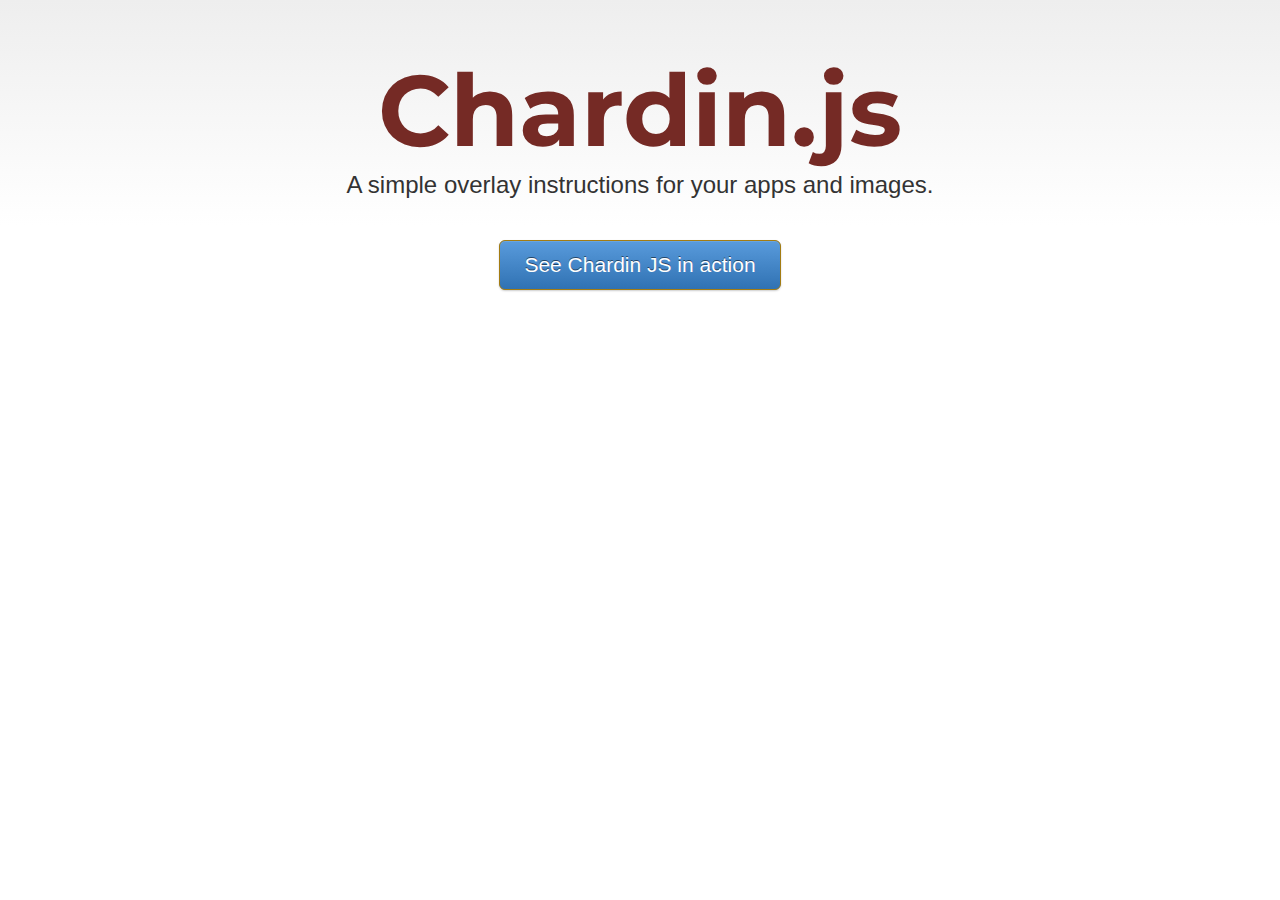
<file: Chardin JS Demo/index.html>
<!DOCTYPE html>
<html xmlns="http://www.w3.org/1999/html">
<head lang="en">
    <meta charset="UTF-8">
    <title>Chardin JS Presentation</title>

    <!--- Styles --->
    <link href="http://fonts.googleapis.com/css?family=Montserrat:400,700" rel="stylesheet" type-="text/css">
    <link href="css/bootstrap.min.css" rel="stylesheet">
    <link href="css/style.css" rel="stylesheet">
    <link href="css/chardinjs.css" rel="stylesheet">
    <link href="css/bootstrap-responsive.min.css" rel="stylesheet">

    <!--- Scripts --->
    <script src="js/jquery-1.9.1.min.js"></script>
    <script src="js/chardinjs.min.js"></script>
    <script src="js/demo.js"></script>
    <script>!function(d,s,id){var js,fjs=d.getElementsByTagName(s)[O];if(!d.getElementById(id)){js=d.createElement(s);js.id=id;js.src="https://platform.twitter.com/widgets.js";fjs.parentNode.insertBefore(js,fjs);}}(document,"script","twitter-wjs");</script>

  </head>
<body>

    <div class="container">
        <div class="jumbotron">
            <h1 data-intro="Project Title" data-position="right">Chardin.js</h1>
            <p class="lead">
                A simple overlay instructions for your apps and images.
            </p>
            <img src="images/jeep.png" data-intro="With Chardin JS you can have an overlay over your images or apps, this can be used to provide instructions or more information." data-position="right"/>
            <a href="#" class="btn btn-large primary" data-toggle="chardinjs" data-intro="This button is used to toggle the overlay, you can click it, even when the overlay is visible" data-position="left">See Chardin JS in action</a>
            <a href="" id="opentour" class="hide" data-toggle="chardinjs">Or open it again</a>

        </div>
    </div>
</body>
</html>
</file>
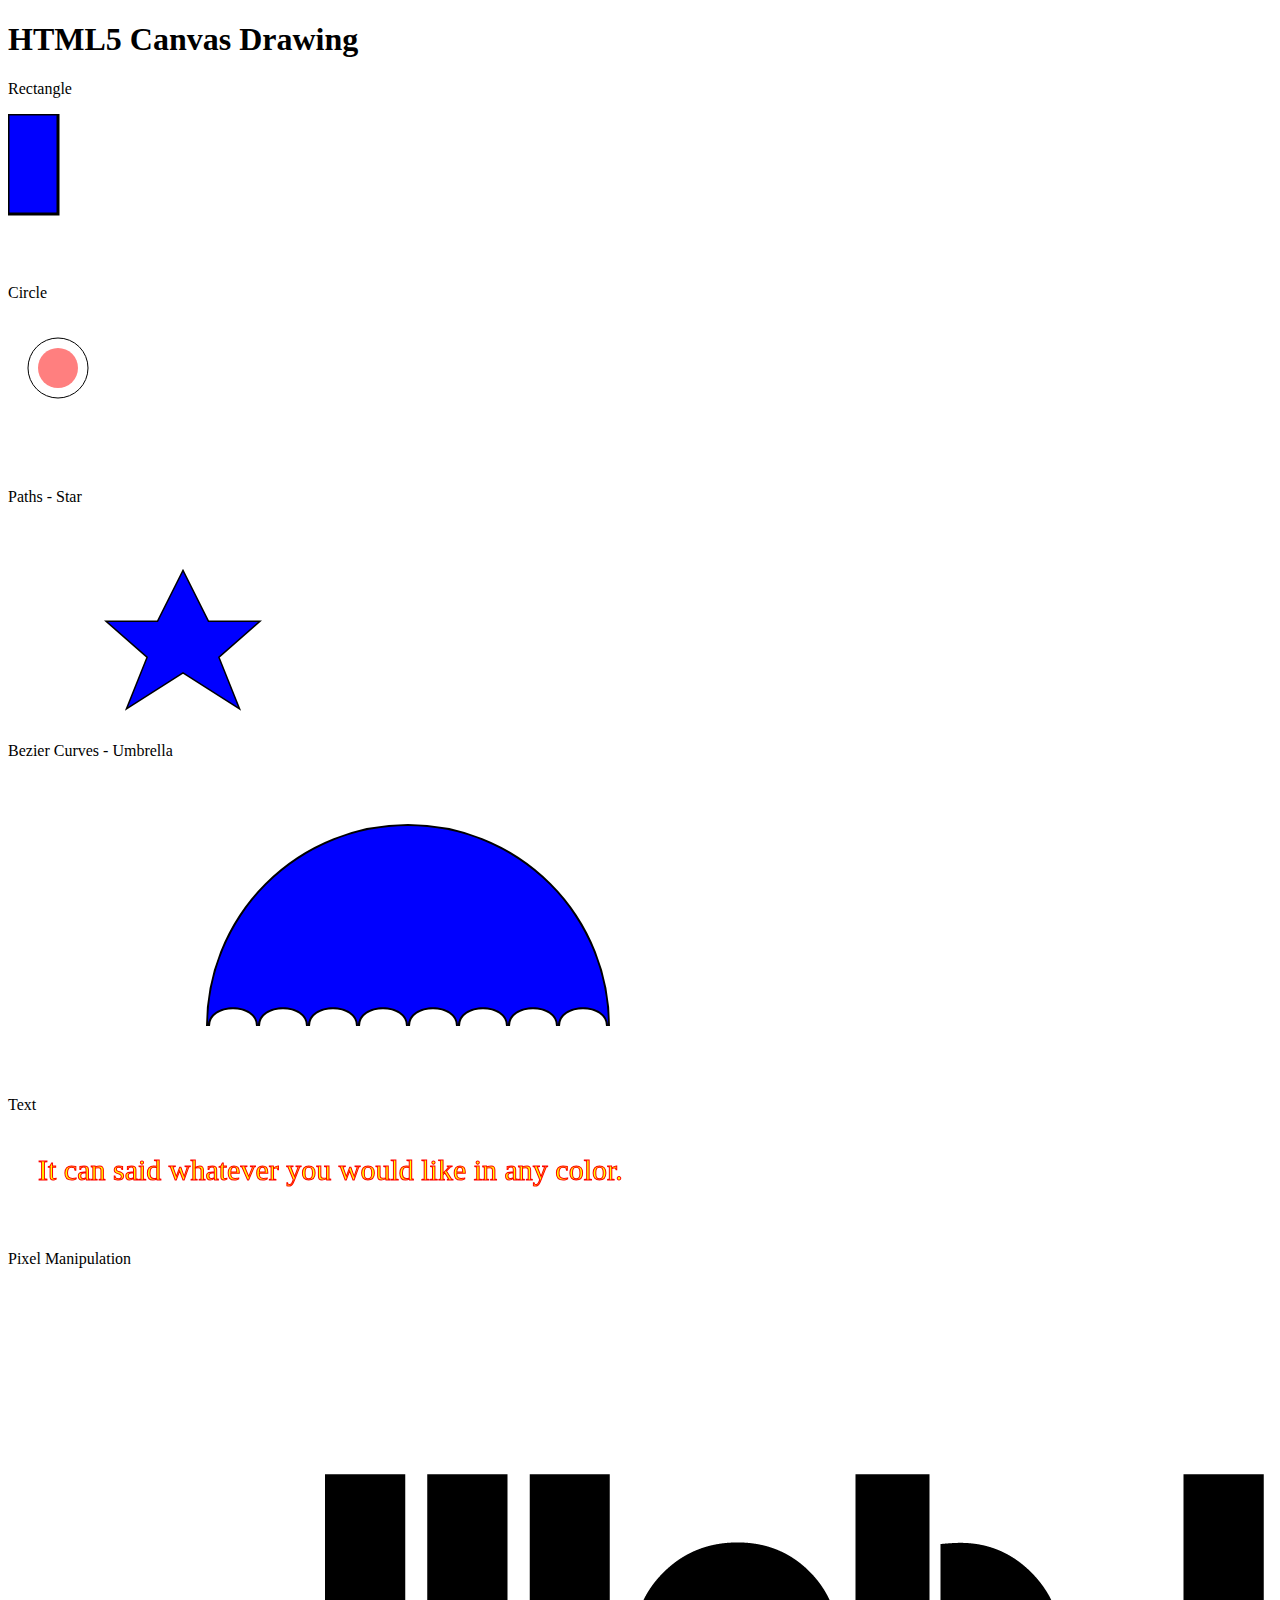
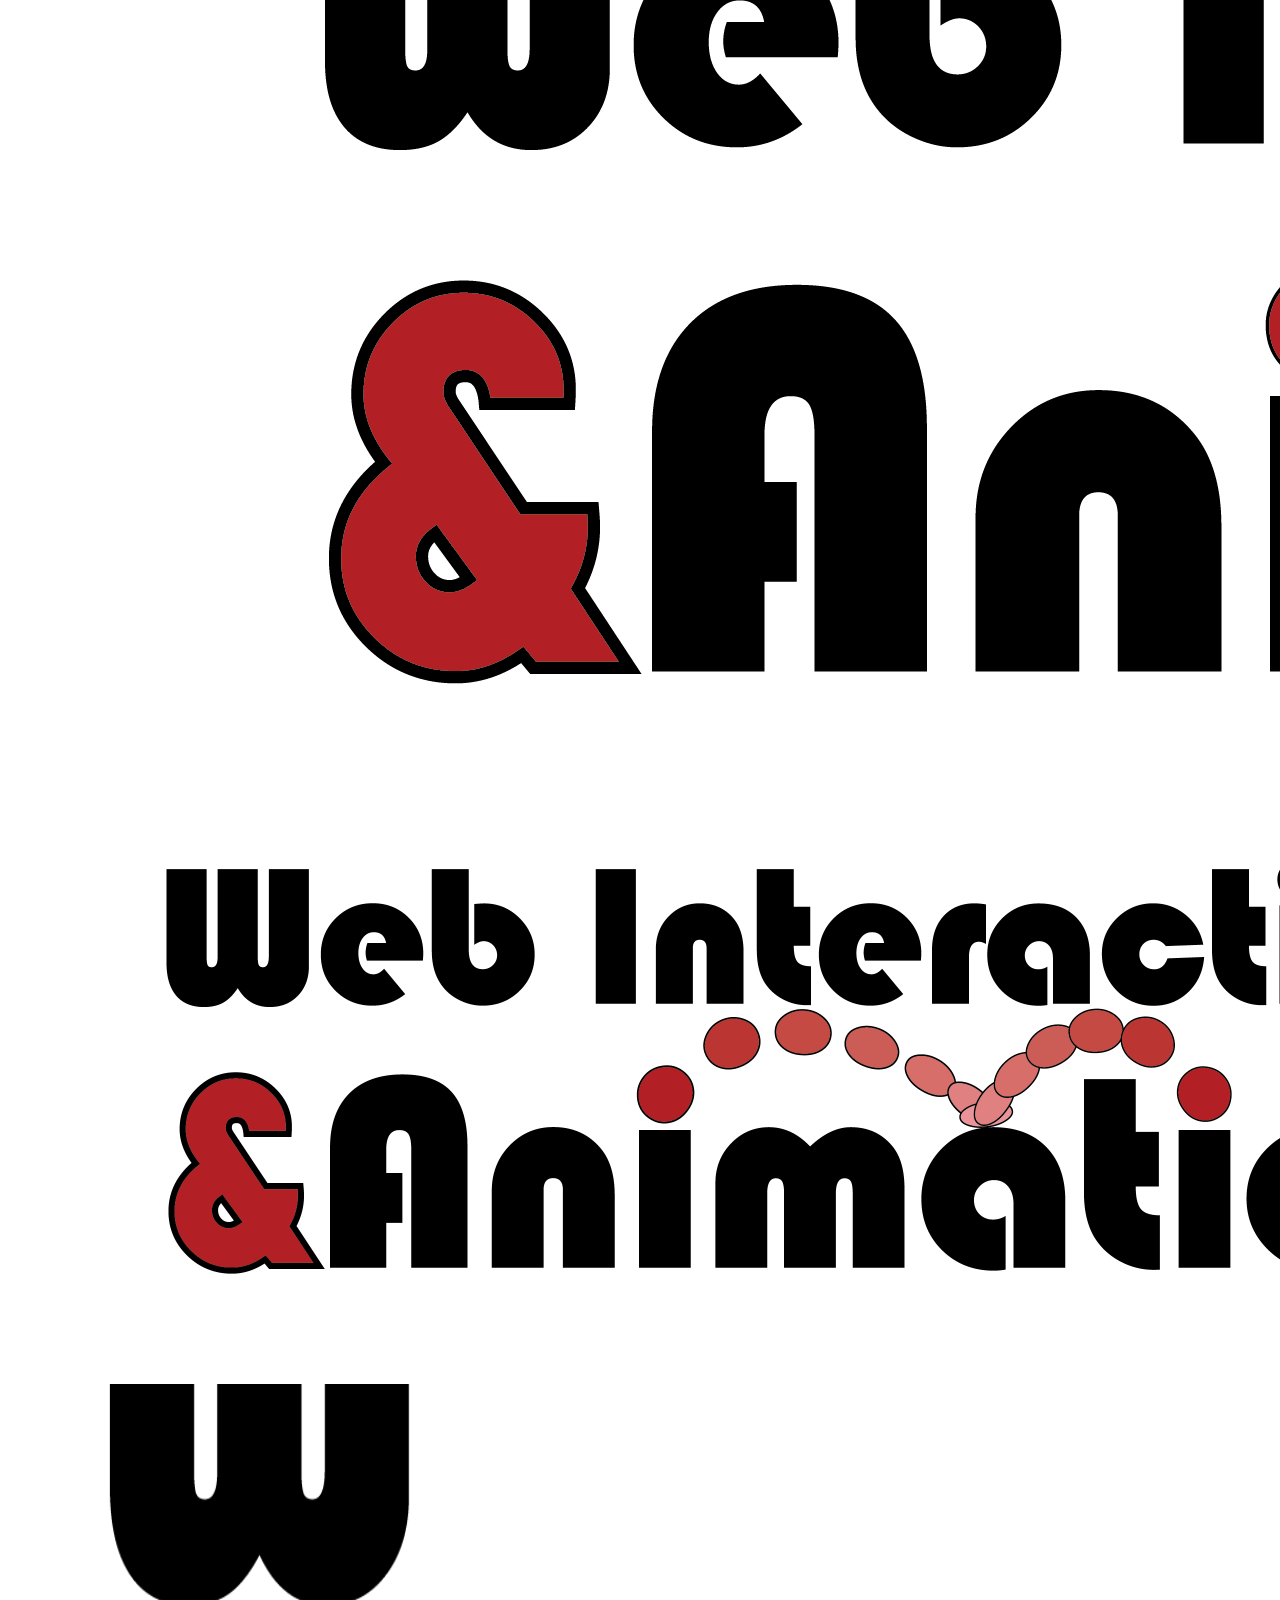
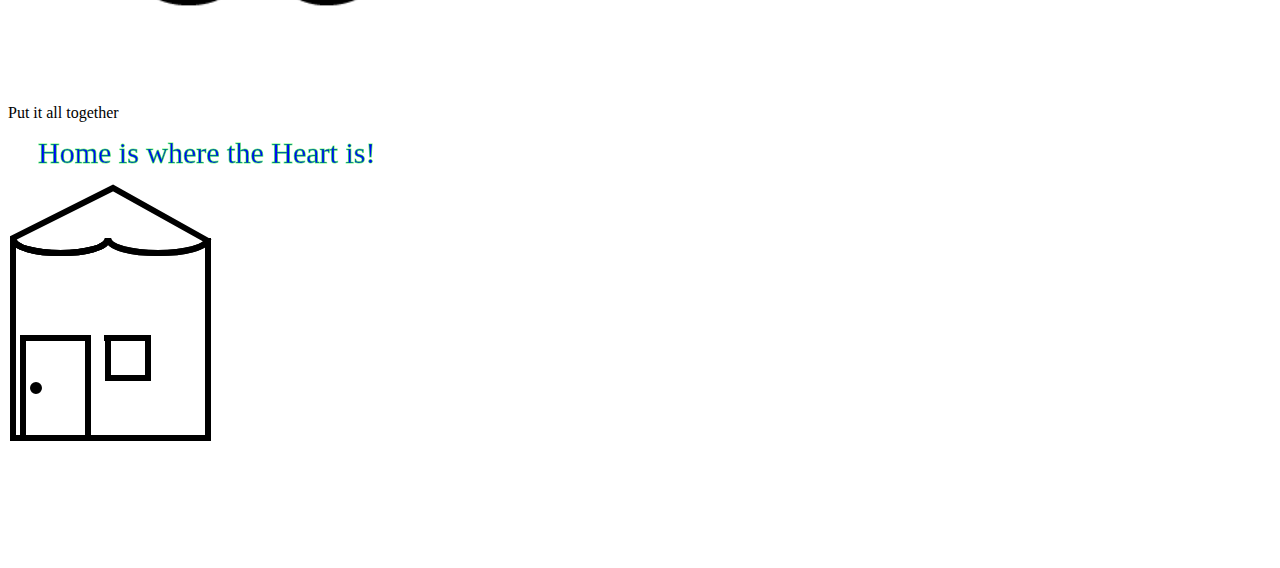
<file: chatham_russell_Homework1/index.html>
<!doctype html>
<html>
<head>
    <title>HTML5 Drawing</title>
</head>
<body>
    <div id="container">
        <h1>HTML5 Canvas Drawing</h1>
        <p>Rectangle</p>
        <canvas id="Canvas1" width="800" height="150">Your browser does not support canvas.</canvas>

        <p>Circle</p>
        <canvas id="Canvas2" width="800" height="150">Your browser does not support canvas.</canvas>

        <p>Paths - Star</p>
        <canvas id="Canvas3" width="800" height="200">Your browser does not support canvas.</canvas>

        <p>Bezier Curves - Umbrella</p>
        <canvas id="Canvas4" width="800" height="300">Your browser does not support canvas.</canvas>

        <p>Text</p>
        <canvas id="Canvas5" width="800" height="100">Your browser does not support canvas.</canvas>

        <p>Pixel Manipulation</p>
        <canvas id="Canvas6" width="3300" height="2000">Your browser does not support canvas.</canvas>

        <p>Put it all together</p>
        <canvas id="Canvas7" width="800" height="400">Your browser does not support canvas.</canvas>
    </div>

<script type="text/javascript" src="includes/modernizr.js"></script>
<script type="text/javascript" src="js/main.js"></script>


</body>
</html>
</file>
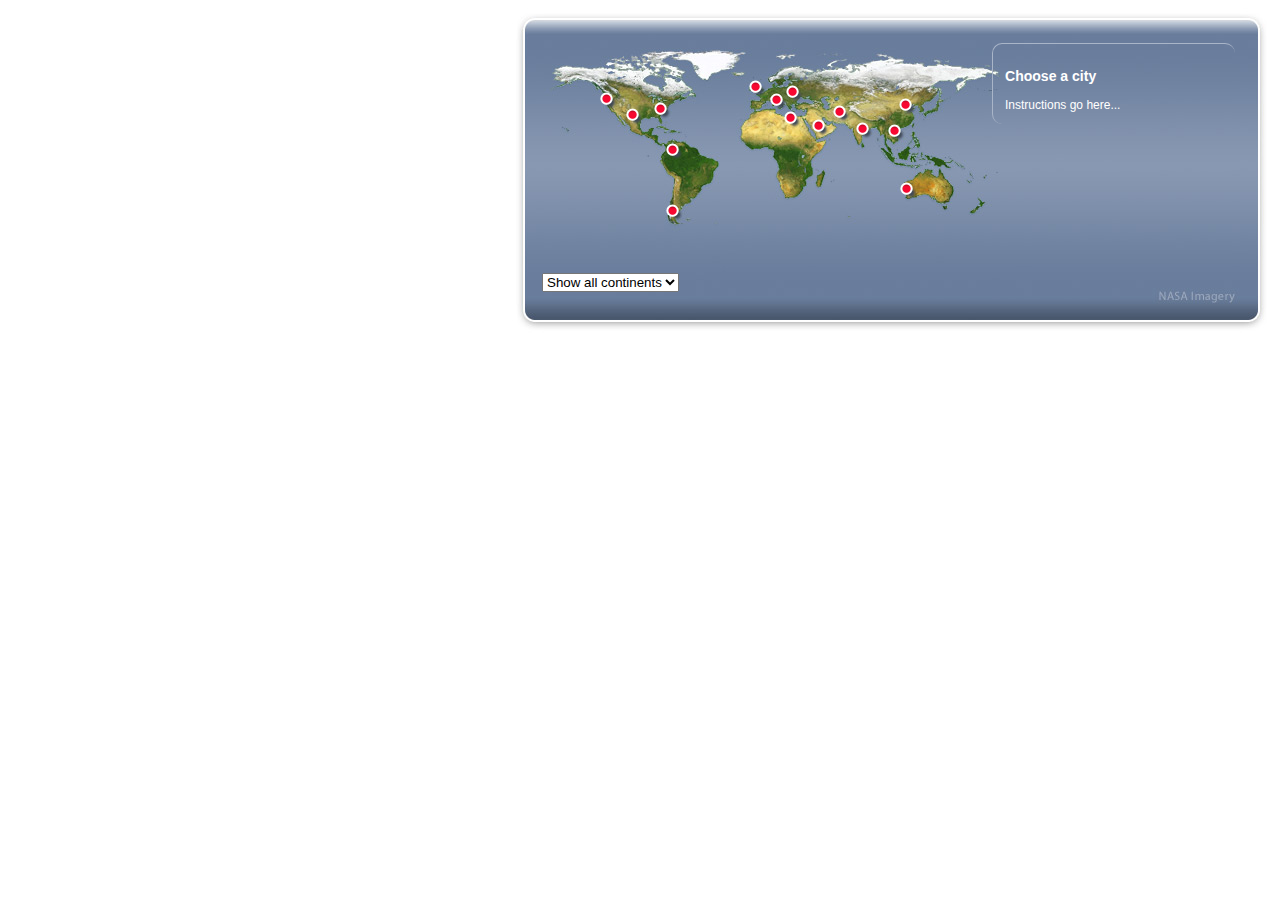
<file: interactive_map/index.html>
<!DOCTYPE html>
<html>
<head lang="en">
    <meta charset="UTF-8">
    <title></title>
    <link rel="stylesheet" type="text/css" href="includes/map.css"/>
    <script type="text/javascript" src="includes/jquery-1.5.min.js"></script>
    <script type="text/javascript" src="includes/map.js"></script>
</head>
<body>

    <div class="map_container">
        <a class="dot" style="top:71px; left:236px; continent="EU" city="london"></a>
        <a class="dot" style="top:99px;  left:113px;" continent="NA" city="dallas"></a>
        <a class="dot" style="top:83px;  left:87px;"  continent="NA" city="seattle"></a>
        <a class="dot" style="top:173px; left:387px;" continent="AU" city="perth" ></a>
        <a class="dot" style="top:102px; left:271px;" continent="AF" city="tripoli"></a>
        <a class="dot" style="top:134px; left:153px;" continent="SA" city="bogota"></a>
        <a class="dot" style="top:93px;  left:141px;" continent="NA" city="newyorkcity"></a>
        <a class="dot" style="top:115px; left:375px;" continent="AS" city="phompenh"></a>
        <a class="dot" style="top:89px;  left:386px;" continent="AS" city="tianjin"></a>
        <a class="dot" style="top:195px; left:153px;" continent="SA" city="puntaarenas"></a>
        <a class="dot" style="top:96px;  left:320px;" continent="ME" city="buxoro"></a>
        <a class="dot" style="top:113px; left:343px;" continent="ME" city="anakapalle"></a>
        <a class="dot" style="top:110px; left:299px;" continent="ME" city="albahr"></a>
        <a class="dot" style="top:84px;  left:257px;" continent="EU" city="rome"></a>
        <a class="dot" style="top:76px;  left:273px;" continent="EU" city="warszawa"></a>

        <form id="mapForm" name="mapForm" class="form_continent" method="post" action="">
            <select name="continent" id="continent">
                <option value="AF">Africa</option>
                <option value="AS">Asia</option>
                <option value="AU">Australia</option>
                <option value="EU">Europe</option>
                <option value="NA">North America</option>
                <option value="ME">Middle East</option>
                <option value="SA">South America</option>
                <option value="ALL" selected="selected">Show all continents</option>
            </select>
        </form>
        <div class="detail_container">
            <div class="city_detail">
                <h3>Choose a city</h3>
                <p>Instructions go here...</p>
            </div>

        </div>

    </div>

    <div class="city_detail_container">
    <!-- City -->
    <div class="city_detail" id="sydney">
        <img class="city_photo" src="images/cities/sydney.jpg" alt="sydney" width="75" height="75" />
        <div class="city_info">
            <h2>Sydney</h2>
            <h3>Australia</h3>
            <p>Pellentesque nibh felis, eleifend id, commodo in, interdum vitae, leo. Praesent eu elit. Ut eu ligula. Class aptent taciti sociosqu ad litora torquent per conubia nostra, per inceptos hymenaeos commodo in interdum vitae leo.</p>
        </div>
    </div>

    <!-- City -->
    <div class="city_detail" id="london">
        <img class="city_photo" src="images/cities/london.jpg" alt="sydney" width="75" height="75" />
        <div class="city_info">
            <h2>London</h2>
            <h3>Europe</h3>
            <p>Curabitur fringilla. Nunc est ipsum, pretium quis, dapibus sed, varius non, lectus. Proin a quam. Praesent lacinia, eros quis aliquam porttitor, urna lacus volutpat urna, ut fermentum neque mi egestas dolor.</p>
        </div>
    </div>

    <!-- City -->
    <div class="city_detail" id="riodejaneiro">
        <img class="city_photo" src="images/cities/riodejaneiro.jpg" alt="rio de janerio" width="75" height="75" />
        <div class="city_info">
            <h2>Rio de Janerio</h2>
            <h3>South America</h3>
            <p>Nam consectetuer. Sed aliquam, nunc eget euismod ullamcorper, lectus nunc ullamcorper orci, fermentum bibendum enim nibh eget ipsum.</p>
        </div>
    </div>

    <!-- City -->
    <div class="city_detail" id="tokyo">
        <img class="city_photo" src="images/cities/tokyo.jpg" alt="brazil" width="75" height="75" />
        <div class="city_info">
            <h2>Tokyo</h2>
            <h3>Asia</h3>
            <p>Donec porttitor ligula eu dolor. Maecenas vitae nulla nam consectetuer. Lectus nunc ullamcorper orci, fermentum bibendum enim nibh eget ipsum.</p>
        </div>
    </div>

    <!-- City -->
    <div class="city_detail" id="johannesburg">
        <img class="city_photo" src="images/cities/johannesburg.jpg" alt="johannesburg" width="75" height="75" />
        <div class="city_info">
            <h2>Johannesburg</h2>
            <h3>Africa</h3>
            <p>Sed quis velit. Nulla facilisi. Nulla libero. Vivamus pharetra posuere sapien. Nam consectetuer. Sed aliquam, nunc eget euismod ullamcorper.</p>
        </div>
        <div class="clear_both"></div>
    </div>

    <!-- City -->
    <div class="city_detail" id="johannesburg">
        <img class="city_photo" src="images/cities/johannesburg.jpg" alt="johannesburg" width="75" height="75" />
        <div class="city_info">
            <h2>Johannesburg</h2>
            <h3>Africa</h3>
            <p>Sed quis velit. Nulla facilisi. Nulla libero. Vivamus pharetra posuere sapien. Nam consectetuer. Sed aliquam, nunc eget euismod ullamcorper.</p>
        </div>
        <div class="clear_both"></div>
    </div>

    <!-- City -->
    <div class="city_detail" id="dallas">
        <img class="city_photo" src="images/cities/dallas.jpg" alt="dallas" width="75" height="75" />
        <div class="city_info">
            <h2>Dallas</h2>
            <h3>North America</h3>
            <p>Sed quis velit. Nulla facilisi. Nulla libero. Vivamus pharetra posuere sapien. Nam consectetuer. Sed aliquam, nunc eget euismod ullamcorper.</p>
        </div>
        <div class="clear_both"></div>
    </div>


    <!-- City -->
    <div class="city_detail" id="seattle">
        <img class="city_photo" src="images/cities/seattle.jpg" alt="seattle" width="75" height="75" />
        <div class="city_info">
            <h2>Seattle</h2>
            <h3>North America</h3>
            <p>Sed quis velit. Nulla facilisi. Nulla libero. Vivamus pharetra posuere sapien. Nam consectetuer. Sed aliquam, nunc eget euismod ullamcorper.</p>
        </div>
        <div class="clear_both"></div>
    </div>


    <!-- City -->
    <div class="city_detail" id="perth">
        <img class="city_photo" src="images/cities/perth.jpg" alt="perth" width="75" height="75" />
        <div class="city_info">
            <h2>Perth</h2>
            <h3>Australia</h3>
            <p>Sed quis velit. Nulla facilisi. Nulla libero. Vivamus pharetra posuere sapien. Nam consectetuer. Sed aliquam, nunc eget euismod ullamcorper.</p>
        </div>
        <div class="clear_both"></div>
    </div>


    <!-- City -->
    <div class="city_detail" id="tripoli">
        <img class="city_photo" src="images/cities/tripoli.jpg" alt="tripoli" width="75" height="75" />
        <div class="city_info">
            <h2>Tripoli</h2>
            <h3>Africa</h3>
            <p>Sed quis velit. Nulla facilisi. Nulla libero. Vivamus pharetra posuere sapien. Nam consectetuer. Sed aliquam, nunc eget euismod ullamcorper.</p>
        </div>
        <div class="clear_both"></div>
    </div>


    <!-- City -->
    <div class="city_detail" id="bogota">
        <img class="city_photo" src="images/cities/bogota.jpg" alt="bogota" width="75" height="75" />
        <div class="city_info">
            <h2>Bogot&aacute;</h2>
            <h3>South America</h3>
            <p>Sed quis velit. Nulla facilisi. Nulla libero. Vivamus pharetra posuere sapien. Nam consectetuer. Sed aliquam, nunc eget euismod ullamcorper.</p>
        </div>
        <div class="clear_both"></div>
    </div>


    <!-- City -->
    <div class="city_detail" id="newyorkcity">
        <img class="city_photo" src="images/cities/newyorkcity.jpg" alt="newyorkcity" width="75" height="75" />
        <div class="city_info">
            <h2>New York City</h2>
            <h3>North America</h3>
            <p>Sed quis velit. Nulla facilisi. Nulla libero. Vivamus pharetra posuere sapien. Nam consectetuer. Sed aliquam, nunc eget euismod ullamcorper.</p>
        </div>
        <div class="clear_both"></div>
    </div>


    <!-- City -->
    <div class="city_detail" id="phnompenh">
        <img class="city_photo" src="images/cities/phnompenh.jpg" alt="phnompenh" width="75" height="75" />
        <div class="city_info">
            <h2>Phnom Penh</h2>
            <h3>Asia</h3>
            <p>Sed quis velit. Nulla facilisi. Nulla libero. Vivamus pharetra posuere sapien. Nam consectetuer. Sed aliquam, nunc eget euismod ullamcorper pharetra posuere.</p>
        </div>
        <div class="clear_both"></div>
    </div>


    <!-- City -->
    <div class="city_detail" id="tianjin">
        <img class="city_photo" src="images/cities/tianjin.jpg" alt="tianjin" width="75" height="75" />
        <div class="city_info">
            <h2>Tianjin</h2>
            <h3>Asia</h3>
            <p>Sed quis velit. Nulla facilisi. Nulla libero. Vivamus pharetra posuere sapien. Nam consectetuer. Sed aliquam, nunc eget euismod ullamcorper.</p>
        </div>
        <div class="clear_both"></div>
    </div>


    <!-- City -->
    <div class="city_detail" id="puntaarenas">
        <img class="city_photo" src="images/cities/puntaarenas.jpg" alt="puntaarenas" width="75" height="75" />
        <div class="city_info">
            <h2>Punta Arenas</h2>
            <h3>South America</h3>
            <p>Sed quis velit. Nulla facilisi. Nulla libero. Vivamus pharetra posuere sapien. Nam consectetuer. Sed aliquam, nunc eget euismod ullamcorper.</p>
        </div>
        <div class="clear_both"></div>
    </div>


    <!-- City -->
    <div class="city_detail" id="buxoro">
        <img class="city_photo" src="images/cities/buxoro.jpg" alt="buxoro" width="75" height="75" />
        <div class="city_info">
            <h2>Buxoro</h2>
            <h3>Middle East</h3>
            <p>Sed quis velit. Nulla facilisi. Nulla libero. Vivamus pharetra posuere sapien. Nam consectetuer. Sed aliquam, nunc eget euismod ullamcorper.</p>
        </div>
        <div class="clear_both"></div>
    </div>


    <!-- City -->
    <div class="city_detail" id="anakapalle">
        <img class="city_photo" src="images/cities/anakapalle.jpg" alt="anakapalle" width="75" height="75" />
        <div class="city_info">
            <h2>Anakapalle</h2>
            <h3>Middle East</h3>
            <p>Sed quis velit. Nulla facilisi. Nulla libero. Vivamus pharetra posuere sapien. Nam consectetuer. Sed aliquam, nunc eget euismod ullamcorper.</p>
        </div>
        <div class="clear_both"></div>
    </div>


    <!-- City -->
    <div class="city_detail" id="albahr">
        <img class="city_photo" src="images/cities/albahr.jpg" alt="albahr" width="75" height="75" />
        <div class="city_info">
            <h2>Al Bahr</h2>
            <h3>Middle East</h3>
            <p>Sed quis velit. Nulla facilisi. Nulla libero. Vivamus pharetra posuere sapien. Nam consectetuer. Sed aliquam, nunc eget euismod ullamcorper.</p>
        </div>
        <div class="clear_both"></div>
    </div>


    <!-- City -->
    <div class="city_detail" id="rome">
        <img class="city_photo" src="images/cities/rome.jpg" alt="rome" width="75" height="75" />
        <div class="city_info">
            <h2>Rome</h2>
            <h3>Europe</h3>
            <p>Sed quis velit. Nulla facilisi. Nulla libero. Vivamus pharetra posuere sapien. Nam consectetuer. Sed aliquam, nunc eget euismod ullamcorper.</p>
        </div>
        <div class="clear_both"></div>
    </div>


    <!-- City -->
    <div class="city_detail" id="warszawa">
        <img class="city_photo" src="images/cities/warszawa.jpg" alt="warszawa" width="75" height="75" />
        <div class="city_info">
            <h2>Warszawa</h2>
            <h3>Europe</h3>
            <p>Sed quis velit. Nulla facilisi. Nulla libero. Vivamus pharetra posuere sapien. Nam consectetuer. Sed aliquam, nunc eget euismod ullamcorper.</p>
        </div>
        <div class="clear_both"></div>
    </div>

    </div>
</body>
</html>
</file>
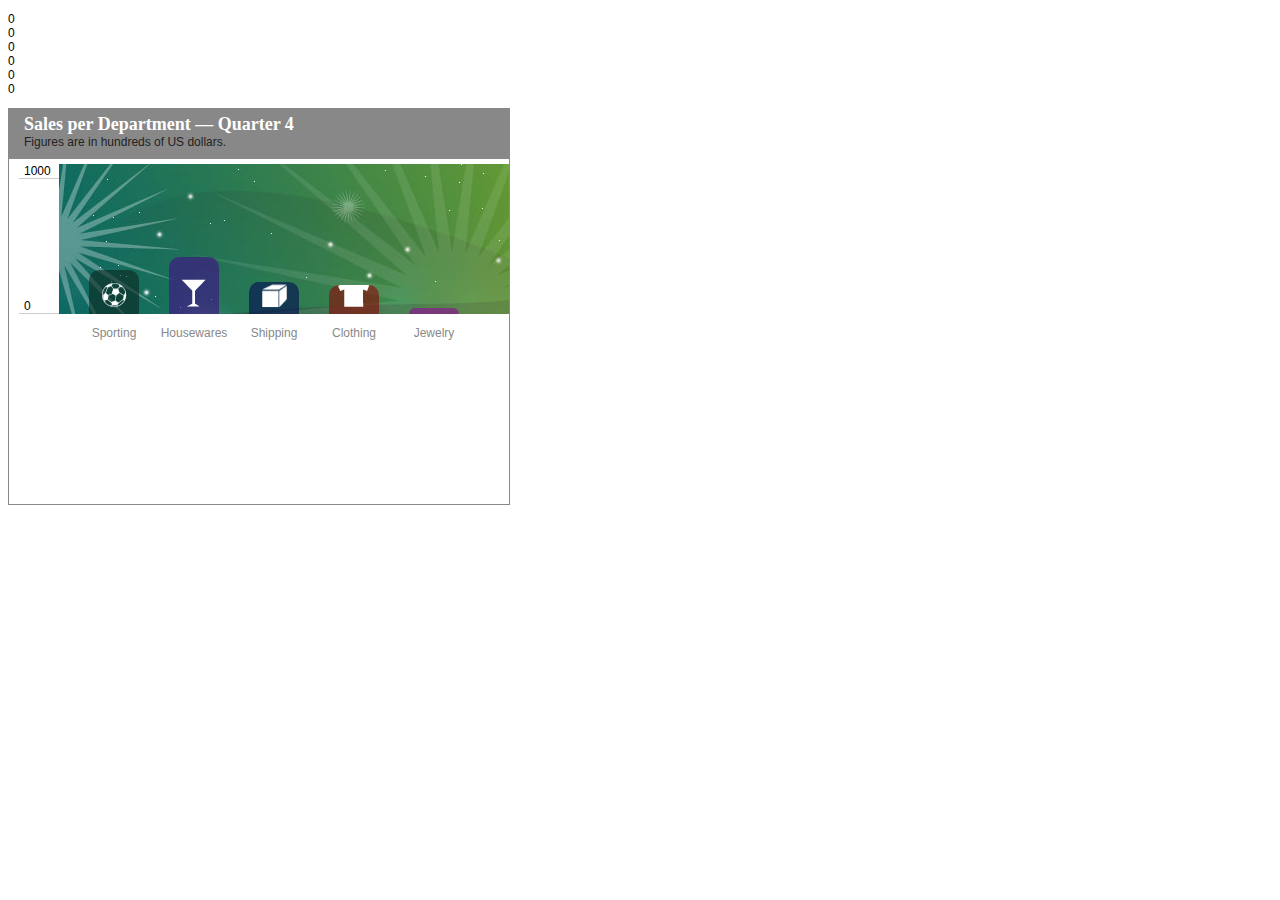
<file: My bar chart/chart.html>
<!DOCTYPE html>
<html>
<head lang="en">
    <meta charset="UTF-8">
    <title></title>
    <link rel="stylesheet" type="text/css" href="includes/chart.css"/>
    <!--[if lt IE 9]>
     <link rel="stylesheet" type="text/css" href="includes/chart_ie.css"/>
    <[endif]-->
    <script type="text/javascript" src="includes/jquery-1.6.1.min.js"></script>
    <script type="text/javascript" src="includes/chart.js"></script>
</head>
<body>
<p class="debug">
    <span class="chartHeight">0</span><br/>
    <span class="maxValue">0</span><br/>
    <span class="valueMultiplier">0</span><br/>
    <span class="highestYlabel">0</span><br/>
    <span class="chartHeightArea">0</span><br/>
    <span class="chartScale">0</span><br/>
</p>
<div class="chart-container">
    <div class="chart-title">
        <h2>Sales per Department &#151; Quarter 4</h2>
        <p>Figures are in hundreds of US dollars.</p>
    </div>
    <div class="chart-content">
        <div class="chart-y-axis">
            <p style="top:0px;">1000</p>
            <p style="bottom:0px;">0</p>
        </div>
        <div class="chart-area" bar-spacing="30">
            <div bar-value="376" label="Sporting" class="chart-bar sporting"></div>
            <div bar-value="621" label="Housewares" class="chart-bar hoursewares"></div>
            <div bar-value="521" label="Shipping"   class="chart-bar shipping"></div>
            <div bar-value="832" label="Clothing"   class="chart-bar clothing"></div>
            <div bar-value="418" label="Jewelry"    class="chart-bar jewelry"></div>
        </div>
        <div class="chart-x-axis"></div>
    </div>
</div

</body>
</html>
</file>
<file: Chardin JS Demo/css/style.css>
body {
  background-color: #fff;
  background-image: -webkit-gradient(linear, 0 0, 0 100%, from(#eee), color-stop(25%, #fff), to(#fff));
  background-image: -webkit-linear-gradient(#eee, #fff 25%, #fff);
  background-image: -moz-linear-gradient(top, #eee, #fff 25%, #fff);
  background-image: -ms-linear-gradient(#eee, #fff 25%, #fff);
  background-image: -o-linear-gradient(#eee, #fff 25%, #fff);
  background-image: linear-gradient(#eee, #fff 25%, #fff);
  background-repeat: no-repeat;
  background-attachment: fixed;
}

.primary.btn {
  color: #fff;
  text-decoration: none;
  text-shadow: 0 -1px 0 rgba(0,0,0,.5);
  background-color: #3072b3; /* Old browsers */
  background-repeat: repeat-x; /* Repeat the gradient */
  background-image: -moz-linear-gradient(top, #599bdc 0%, #3072b3 100%); /* FF3.6+ */
  background-image: -webkit-gradient(linear, left top, left bottom, color-stop(0%,#599bdc), color-stop(100%,#3072b3)); /* Chrome,Safari4+ */
  background-image: -webkit-linear-gradient(top, #599bdc 0%,#3072b3 100%); /* Chrome 10+,Safari 5.1+ */
  background-image: -ms-linear-gradient(top, #599bdc 0%,#3072b3 100%); /* IE10+ */
  background-image: -o-linear-gradient(top, #599bdc 0%,#3072b3 100%); /* Opera 11.10+ */
  filter: progid:DXImageTransform.Microsoft.gradient( startColorstr='#599bdc', endColorstr='#3072b3',GradientType=0 ); /* IE6-9 */
  background-image: linear-gradient(top, #599bdc 0%,#3072b3 100%); /* W3C */
  border: 1px solid #a47c12;
  -webkit-transition: none;
     -moz-transition: none;
          transition: none;
  -webkit-box-shadow: inset 0 1px 0 rgba(255,255,255,.1), 0 1px 2px rgba(0,0,0,.2);
     -moz-box-shadow: inset 0 1px 0 rgba(255,255,255,.1), 0 1px 2px rgba(0,0,0,.2);
          box-shadow: inset 0 1px 0 rgba(255,255,255,.1), 0 1px 2px rgba(0,0,0,.2);
}
.primary.btn:hover {
  background-position: 0 -15px;
}
.primary.btn:active {
  background-image: none;
  background-color: #3072b3; /* Old browsers */
  -webkit-box-shadow: inset 0 5px 10px rgba(0,0,0,.125), 0 1px 2px rgba(0,0,0,.2);
     -moz-box-shadow: inset 0 5px 10px rgba(0,0,0,.125), 0 1px 2px rgba(0,0,0,.2);
          box-shadow: inset 0 5px 10px rgba(0,0,0,.125), 0 1px 2px rgba(0,0,0,.2);
}

.jumbotron {
  margin: 50px 0;
  text-align: center;
}
.jumbotron h1 {
  font-size: 100px;
  font-family: Montserrat, sans-serif;
  line-height: 1;
  display: inline-block;
  color: #752a25;
}

.jumbotron h1.chardinjs-show-element, .chardinjs-show-element {
  color: #cccccc;
}

.chardinjs-show-element a {
  color: rgb(70, 240, 143);
}

.jumbotron .lead {
  font-size: 24px;
  line-height: 1.25;
}

.jumbotron img {
  display: block;
  margin-left: auto;
  margin-right: auto;
  max-height: 300px;
  height: 0px;
}

.jumbotron .btn {
  font-size: 21px;
  padding: 14px 24px;
  margin: 20px;
  margin-bottom: 10px;
}

.links {
  padding-top: 20px;
  text-align: center;
}

.links p, .credits p { display: inline-block; }

.credits, .license {
  text-align: center;
  margin: 10px;
}

.chardinjs-helper-layer[data-id="links"] .chardinjs-tooltip:after {
  left: 10%;
}
</file>
<file: Chardin JS Demo/css/chardinjs.css>
.chardinjs-overlay {
  position: absolute;
  z-index: 999999;
  background-color: #090355;
  opacity: 0;
  -webkit-transition: all 0.3s ease-out;
  -moz-transition: all 0.3s ease-out;
  -ms-transition: all 0.3s ease-out;
  -o-transition: all 0.3s ease-out;
  transition: all 0.3s ease-out; }

.chardinjs-helper-layer {
  position: absolute;
  z-index: 9999998;
  color: white;
  -webkit-transition: all 0.3s ease-out;
  -moz-transition: all 0.3s ease-out;
  -ms-transition: all 0.3s ease-out;
  -o-transition: all 0.3s ease-out;
  transition: all 0.3s ease-out; }
  .chardinjs-helper-layer.chardinjs-left {
    border-left: solid white 1px;
    margin-left: -10px; }
  .chardinjs-helper-layer.chardinjs-right {
    border-right: solid white 1px;
    padding-right: 10px; }
  .chardinjs-helper-layer.chardinjs-bottom {
    border-bottom: solid white 1px;
    padding-bottom: 10px; }
  .chardinjs-helper-layer.chardinjs-top {
    border-top: solid white 1px;
    padding-top: 10px; }

.chardinjs-tooltip {
  position: absolute;
  -webkit-transition: opacity 0.1s ease-out;
  -moz-transition: opacity 0.1s ease-out;
  -ms-transition: opacity 0.1s ease-out;
  -o-transition: opacity 0.1s ease-out;
  transition: opacity 0.1s ease-out;
  max-width: 200px; }
  .chardinjs-tooltip.chardinjs-left {
    margin-left: -135px;
    padding-right: 10px; }
  .chardinjs-tooltip.chardinjs-right {
    margin-right: -135px;
    padding-left: 10px; }
  .chardinjs-tooltip.chardinjs-bottom {
    margin-bottom: -50px;
    padding-top: 10px; }
  .chardinjs-tooltip.chardinjs-top {
    margin-top: -50px;
    padding-bottom: 10px; }
  .chardinjs-tooltip.chardinjs-right:before, .chardinjs-tooltip.chardinjs-left:after, .chardinjs-tooltip.chardinjs-bottom:before, .chardinjs-tooltip.chardinjs-top:after {
    content: ".";
    display: inline-block;
    background-color: white;
    height: 1px;
    overflow: hidden;
    position: absolute; }
  .chardinjs-tooltip.chardinjs-right:before, .chardinjs-tooltip.chardinjs-left:after {
    width: 100px;
    top: 50%; }
  .chardinjs-tooltip.chardinjs-bottom:before, .chardinjs-tooltip.chardinjs-top:after {
    width: 1px;
    height: 50px;
    left: 50%; }
  .chardinjs-tooltip.chardinjs-bottom:before {
    top: -50px; }
  .chardinjs-tooltip.chardinjs-top:after {
    bottom: -50px; }
  .chardinjs-tooltip.chardinjs-right:before {
    left: -100px; }
  .chardinjs-tooltip.chardinjs-left:after {
    right: -100px; }

.chardinjs-show-element {
  z-index: 9999999;
  opacity: 0.8; }

.chardinjs-relative-position {
  position: relative; }
</file>
<file: interactive_map/includes/map.css>
body{

}

.map_container {
    background: url(../images/template/map.jpg) no-repeat 0px 0px;
    height: 325px;
    width: 760px;
    position: relative;
    color: #fff;
    font-family: Arial;
    font-size: 12px;
    float: right;
    margin: 0px 0px 0px 20px;
}

.map_container a.dot {
    background: url(../images/template/dots.png) no-repeat 0px 0px;
    height: 20px;
    width: 20px;
    display: block;
    cursor: pointer;
    position: absolute;
}
.map_container a.dot:hover {
    background-position: 0px -20px;
}
.map_container a.dot.selected {
    background-position: 0px -40px;
}

.map_container .form_continent {
    position: absolute;
    top: 265px;
    left: 30px;

}
.map_container .clear_both { clear: both; line-height: 1px; }

.map_container .city_info h2 {
    margin: 0px 0px 0px 0px;
    font-size: 18px;
    font-weight: bold;
}
.map_container .city_info h3 {
    margin: 0px 0px 12px 0px;
    font-size: 12px;
    text-transform: uppercase;
    letter-spacing: 4px;
    color: #2c3748;
}
.map_container p { margin: 0px 0px 12px 0px; }


.map_container .detail_container {
    position: absolute;
    top: 35px;
    left: 480px;
    width: 240px;
    height: 260px;
}
.map_container .city_detail {
    position: absolute;
    top: 0px;
    width: 230px;
    padding: 10px 0px 0px 12px;
    border-left: 1px solid #a9b5c8;
    border-top: 1px solid #a9b5c8;
    border-radius: 10px;
    -webkit-border-radius: 10px;
    -moz-border-radius: 10px;
}

.map_container .city_detail .city_photo {
    float: left;
    margin: 0px 15px 0px 0px;
    border: 1px solid #fff;
    border-radius: 8px;
    box-shadow: 0px 5px 3px #4e5d74;
    -webkit-box-shadow: 0px 5px 3px #4e5d74;
    -moz-box-shadow: 0px 5px 3px #4e5d74;
    -webkit-border-radius: 8px;
}
.map_container .city_detail .city_info {
    width: 130px;
    float: left;
}

.city_detail_container { display: none}
</file>
<file: My bar chart/includes/chart.css>
/* CSS Document */
@charset "UTF-8";

body { font-family: Arial; font-size: 12px; }

.chart-container { width: 500px; border: 1px solid #888; }

.chart-title { background-color: #888; padding: 5px 0px 10px 15px; margin: 0px; }
.chart-title h2 { margin: 0px; color: #fff; font-family: Georgia; }
.chart-title p { margin: 0px; color: #222; }

.chart-content { height: 340px; position: relative; overflow: hidden; margin: 5px 0px 0px 0px; }

.chart-y-axis { width: 50px; height: 150px; position: absolute; top: 0px; left: 0px; }
.chart-y-axis p { margin: 0px 0px 0px 10px; padding: 0px 0px 0px 5px; width: 35px; position: absolute; border-bottom: 1px solid #ccc; }

.chart-x-axis { height: 50px; position: absolute; top: 150px; left: 50px; }
.chart-x-axis p { position: absolute; top: 0px; width: 100px; color: #888; text-align: center; }
.chart-area {
	width: 600px;
	height: 150px;
	position: absolute;
	top: 0px;
	left: 50px;
	background: #fff url(../images/background.jpg) no-repeat 0px 0px;
}

.chart-area .chart-bar {
	position: absolute;
	bottom: 0px;
	width: 50px;
	height: 0px;
	-webkit-border-top-left-radius: 10px;
	-webkit-border-top-right-radius: 10px;
	-moz-border-radius-topleft: 10px;
	-moz-border-radius-topright: 10px;
	border-top-left-radius: 10px;
	border-top-right-radius: 10px;
	background-repeat: no-repeat;
	background-position: 50% bottom;
}

.chart-area .chart-bar.sporting    { background-color: rgba(12,38,32,.6); background-image: url(../images/icon_sporting.png); }
.chart-area .chart-bar.hoursewares { background-color: rgba(65,12,137,.6); background-image: url(../images/icon_housewares.png); }
.chart-area .chart-bar.shipping    { background-color: rgba(4,11,83,.6); background-image: url(../images/icon_shipping.png); }
.chart-area .chart-bar.clothing    { background-color: rgba(140,6,6,.6); background-image: url(../images/icon_clothing.png); }
.chart-area .chart-bar.jewelry     { background-color: rgba(144,8,152,.6); background-image: url(../images/icon_jewelry.png); }

.chart-area .chart-bar p { margin: 5px 0px 0px 0px; text-align: center; color: #fff; display: none;}
</file>
<file: My bar chart/includes/chart_ie.css>
/* CSS Document */
@charset "UTF-8";

body { font-family: Arial; font-size: 12px; }

/* Option 1 */

.chart-area .chart-bar { background-repeat: repeat; }
.chart-area .chart-bar.sporting    { background-color: none; background-image: url(../images/ie_transparency.png); }
.chart-area .chart-bar.hoursewares { background-color: none; background-image: url(../images/ie_transparency.png); }
.chart-area .chart-bar.shipping    { background-color: none; background-image: url(../images/ie_transparency.png); }
.chart-area .chart-bar.clothing    { background-color: none; background-image: url(../images/ie_transparency.png); }
.chart-area .chart-bar.jewelry     { background-color: none; background-image: url(../images/ie_transparency.png); }

/* Option 2 */


/*
.chart-area .chart-bar.sporting    { background-color: #12473d; }
.chart-area .chart-bar.hoursewares { background-color: #12473d; }
.chart-area .chart-bar.shipping    { background-color: #12473d; }
.chart-area .chart-bar.clothing    { background-color: #12473d; }
.chart-area .chart-bar.jewelry     { background-color: #12473d; }
*/
</file>
